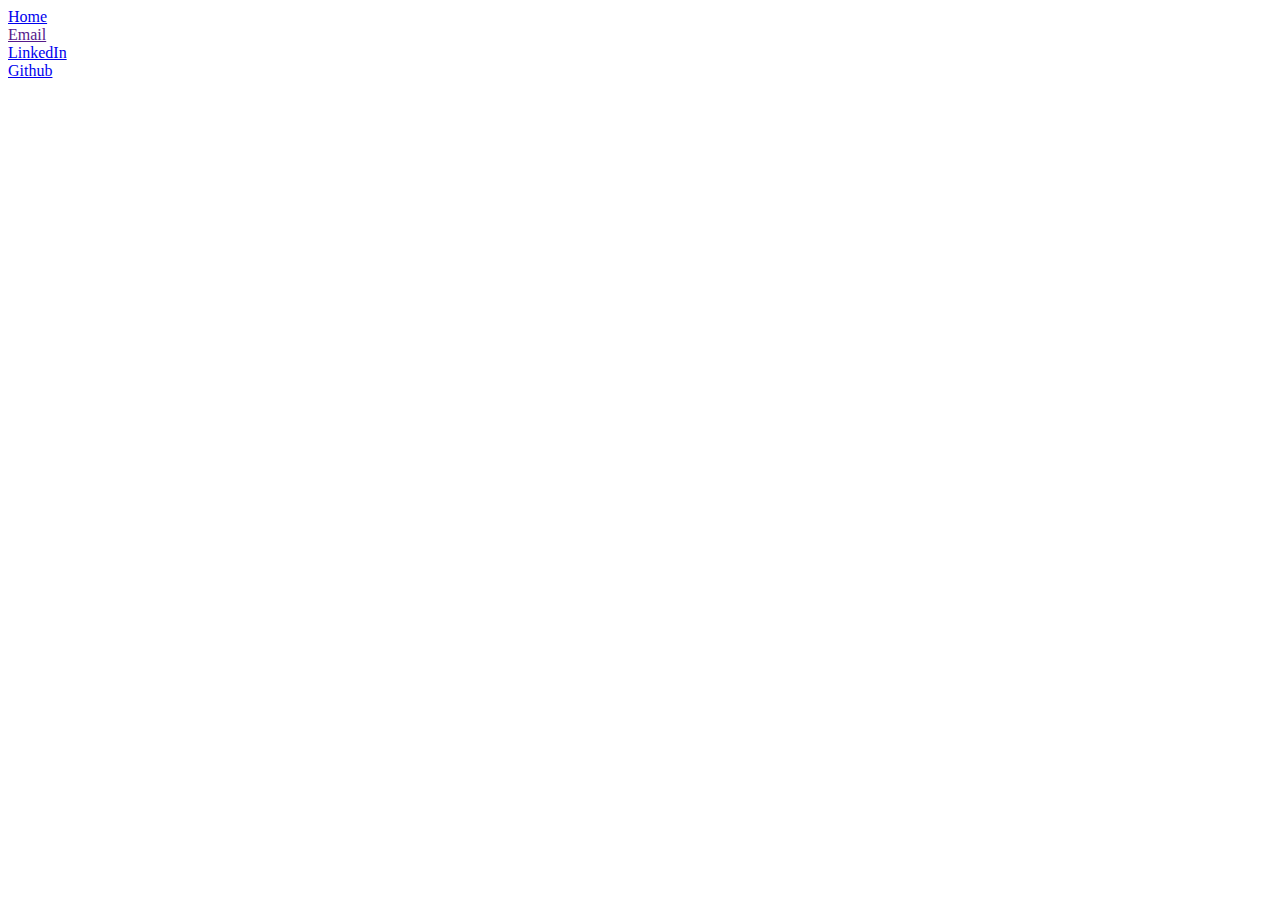
<file: contact.html>
<!DOCTYPE html>
<html lang="en">
<head>
    <meta charset="UTF-8">
    <meta name="viewport" content="width=device-width, initial-scale=1.0">
    <title>Contact Page</title>
</head>
<body>
    <div class="links"><a href="index.html">Home</a></div>
    <div class="links"><a href="">Email</a></div>
    <div class="links"><a href="https://www.linkedin.com/in/srihas-inaganti/">LinkedIn</a></div>
    <div class="links"><a href="https://github.com/srihasInaganti">Github</a></div>
</body>
</html>
</file>
